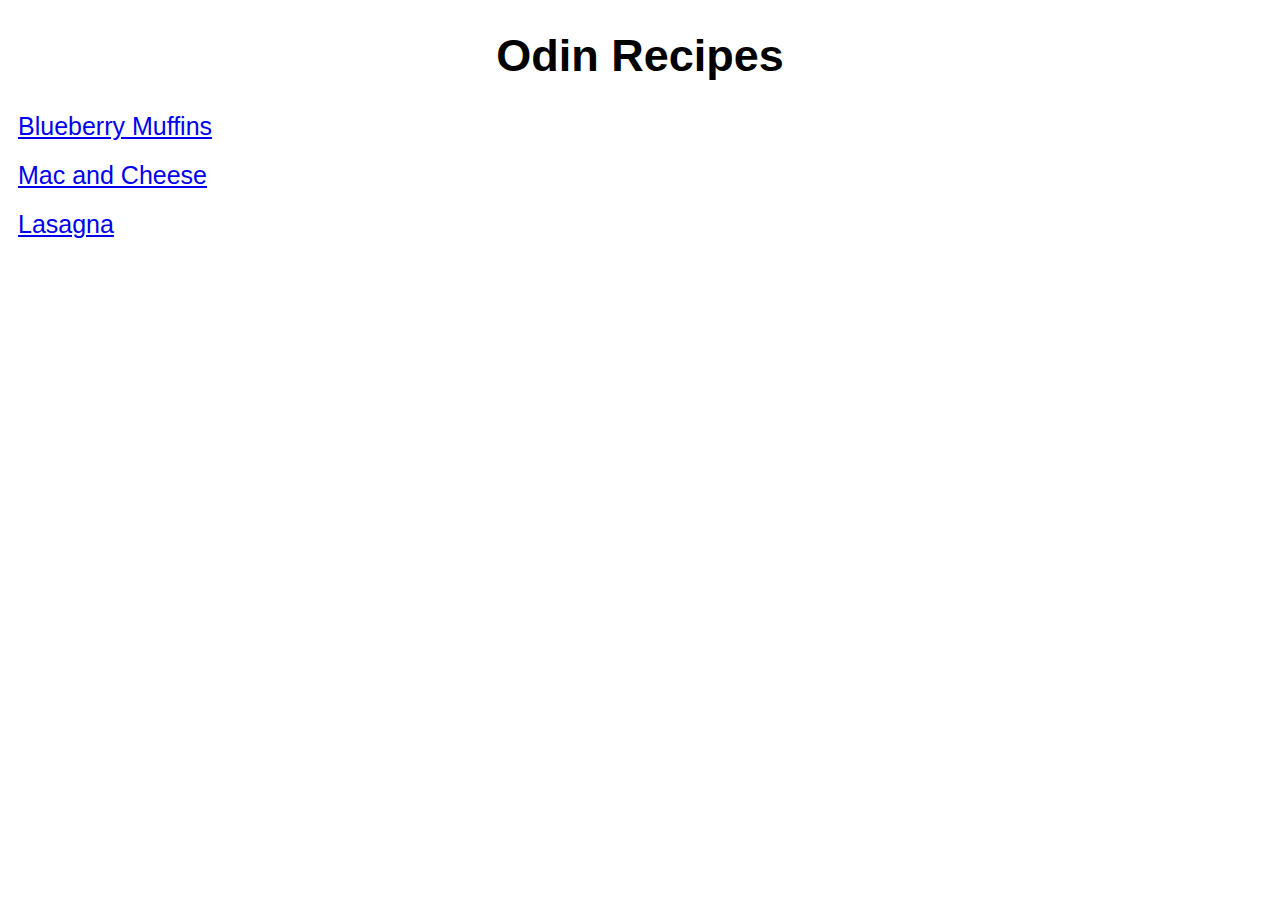
<file: index.html>
<!DOCTYPE html>
<html lang="en">
<head>
    <meta charset="UTF-8">
    <meta name="viewport" content="width=device-width, initial-scale=1.0">
    <title>Recipes</title>
    <link rel="stylesheet" href="./style.css">
</head>
<body>
    <h1 class="title">Odin Recipes</h1>
    <div class="blueberry">
        <a class="link" href="recipes/blueberry-muffins.html">Blueberry Muffins</a>
    </div>
    <div class="macncheese">
        <a class="link" href="recipes/macncheese.html">Mac and Cheese</a> 
    </div>
    <div class="lasagna">
        <a class="link" href="recipes/lasagna.html">Lasagna</a> 
    </div>    
</body>
</html>
</file>
<file: style.css>
* {
    font-family: Verdana, Geneva, Tahoma, sans-serif;
}


.title {
    text-align: center;
    font-size: 45px;
}

.blueberry, .macncheese, .lasagna {
    text-align: left;
    margin-top: 20px;
    margin-bottom: 20px;
    margin-left: 10px;
    font-size: 25px;
}
</file>
